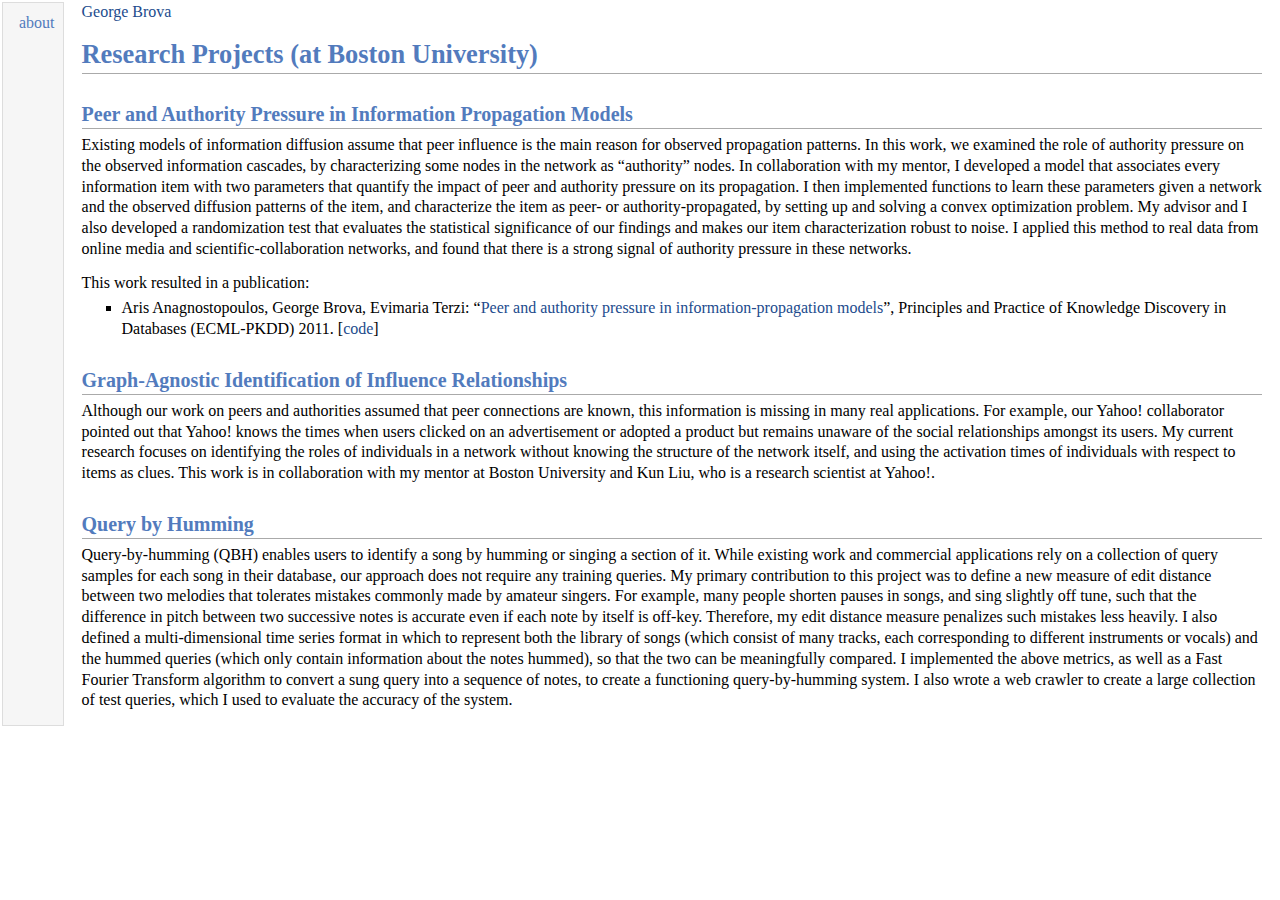
<file: research.html>
<!DOCTYPE html PUBLIC "-//W3C//DTD XHTML 1.1//EN"
  "http://www.w3.org/TR/xhtml11/DTD/xhtml11.dtd">
<html xmlns="http://www.w3.org/1999/xhtml" xml:lang="en">
<head>
<meta name="generator" content="jemdoc, see http://jemdoc.jaboc.net/" />
<meta http-equiv="Content-Type" content="text/html;charset=utf-8" />
<link rel="stylesheet" href="jemdoc.css" type="text/css" />
<title>Research Projects | George Brova</title>
</head>
<body>
<script type="text/javascript">
var gaJsHost = (("https:" == document.location.protocol) ? "https://ssl." : "http://www.");
document.write(unescape("%3Cscript src='" + gaJsHost + "google-analytics.com/ga.js' type='text/javascript'%3E%3C/script%3E"));
</script>
<script type="text/javascript">
try {
    var pageTracker = _gat._getTracker("UA-26266792-1");
    pageTracker._trackPageview();
} catch(err) {}</script>
<table summary="Table for page layout." id="tlayout">
<tr valign="top">
<td id="layout-menu">
<div class="menu-item"><a href="index.html">about</a></div>
</td>
<td id="layout-content">
<p><a href="http://cs-people.bu.edu/gbrova/">George Brova</a></p>
<h1>Research Projects (at Boston University)</h1>
<h2>Peer and Authority Pressure in Information Propagation Models</h2>
<p>Existing models of information diffusion assume that peer influence is
the main reason for observed propagation patterns. In this work, we
examined the role of authority pressure on the observed information
cascades, by characterizing some nodes in the network as “authority”
nodes. In collaboration with my mentor, I developed a model that
associates every information item with two parameters that quantify the
impact of peer and authority pressure on its propagation. I then
implemented functions to learn these parameters given a network and the
observed diffusion patterns of the item, and characterize the item as
peer- or authority-propagated, by setting up and solving a convex
optimization problem. My advisor and I also developed a randomization
test that evaluates the statistical significance of our findings and
makes our item characterization robust to noise. I applied this method
to real data from online media and scientific-collaboration networks,
and found that there is a strong signal of authority pressure in these
networks. </p>
<p>This work resulted in a publication: </p>
<ul>
<li><p>Aris Anagnostopoulos, George Brova, Evimaria Terzi:
“<a href="papers/PKDD2011_anagnostopoulosBT.pdf">Peer
and authority pressure in information-propagation models</a>”,
Principles and Practice of Knowledge Discovery in Databases (ECML-PKDD)
2011. [<a href="papers/PKDD2011Code.zip">code</a>]</p>
</li>
</ul>
<h2>Graph-Agnostic Identification of Influence Relationships</h2>
<p>Although our work on peers and authorities assumed that peer
connections are known, this information is missing in many real
applications. For example, our Yahoo! collaborator pointed out that
Yahoo! knows the times when users clicked on an advertisement or adopted
a product but remains unaware of the social relationships amongst its
users. My current research focuses on identifying the roles of
individuals in a network without knowing the structure of the network
itself, and using the activation times of individuals with respect to
items as clues. This work is in collaboration with my mentor at Boston
University and Kun Liu, who is a research scientist at Yahoo!.</p>
<h2>Query by Humming</h2>
<p>Query-by-humming (QBH) enables users to identify a song by humming or
singing a section of it. While existing work and commercial applications
rely on a collection of query samples for each song in their database,
our approach does not require any training queries. My primary
contribution to this project was to define a new measure of edit
distance between two melodies that tolerates mistakes commonly made by
amateur singers. For example, many people shorten pauses in songs, and
sing slightly off tune, such that the difference in pitch between two
successive notes is accurate even if each note by itself is
off-key. Therefore, my edit distance measure penalizes such mistakes
less heavily. I also defined a multi-dimensional time series format in
which to represent both the library of songs (which consist of many
tracks, each corresponding to different instruments or vocals) and the
hummed queries (which only contain information about the notes hummed),
so that the two can be meaningfully compared. I implemented the above
metrics, as well as a Fast Fourier Transform algorithm to convert a sung
query into a sequence of notes, to create a functioning query-by-humming
system. I also wrote a web crawler to create a large collection of test
queries, which I used to evaluate the accuracy of the system. </p>
</td>
</tr>
</table>
</body>
</html>
</file>
<file: jemdoc.css>
/* Default css file for jemdoc. */

table#tlayout {
    border: none;
    border-collapse: separate;
    background: white;
}

body {
	background: white;
	font-family: Georgia, serif;
	padding-bottom: 8px;
	margin: 0;
}

#layout-menu {
	background: #f6f6f6;
	border: 1px solid #dddddd;
	padding-top: 0.5em;
	padding-left: 8px;
	padding-right: 8px;
	font-size: 1.0em;
	width: auto;
	white-space: nowrap;
    text-align: left;
    vertical-align: top;
}

#layout-menu td {
	background: #f4f4f4;
    vertical-align: top;
}

#layout-content {
	padding-top: 0.0em;
	padding-left: 1.0em;
	padding-right: 1.0em;
    border: none;
    background: white;
    text-align: left;
    vertical-align: top;
}

#layout-menu a {
	line-height: 1.5em;
	margin-left: 0.5em;
}

tt {
    background: #ffffdd;
}

pre, tt {
	font-size: 90%;
	font-family: monaco, monospace;
}

a, a > tt {
	color: #224b8d;
	text-decoration: none;
}

a:hover {
	border-bottom: 1px gray dotted;
}

#layout-menu a.current:link, #layout-menu a.current:visited {
	color: #022b6d;
	border-bottom: 1px gray solid;
}
#layout-menu a:link, #layout-menu a:visited, #layout-menu a:hover {
	color: #527bbd;
	text-decoration: none;
}
#layout-menu a:hover {
	text-decoration: none;
}

div.menu-category {
	border-bottom: 1px solid gray;
	margin-top: 0.8em;
	padding-top: 0.2em;
	padding-bottom: 0.1em;
	font-weight: bold;
}

div.menu-item {
	padding-left: 16px;
	text-indent: -16px;
}

div#toptitle {
	padding-bottom: 0.2em;
	margin-bottom: 1.5em;
	border-bottom: 3px double gray;
}

/* Reduce space if we begin the page with a title. */
div#toptitle + h2, div#toptitle + h3 {
	margin-top: -0.7em;
}

div#subtitle {
	margin-top: 0.0em;
	margin-bottom: 0.0em;
	padding-top: 0em;
	padding-bottom: 0.1em;
}

em {
	font-style: italic;
}

strong {
	font-weight: bold;
}


h1, h2, h3 {
	color: #527bbd;
	margin-top: 0.7em;
	margin-bottom: 0.3em;
	padding-bottom: 0.2em;
	line-height: 1.0;
	padding-top: 0.5em;
	border-bottom: 1px solid #aaaaaa;
}


h1 {
	font-size: 165%;
	padding-top: 0em;
}

h2 {
	padding-top: 0.8em;
	font-size: 125%;
}

h2 + h3 {
    padding-top: 0.2em;
}

h3 {
	font-size: 110%;
	border-bottom: none;
}

p {
	margin-top: 0.0em;
	margin-bottom: 0.8em;
	padding: 0;
	line-height: 1.3;
}

pre {
	padding: 0;
	margin: 0;
}

div#footer {
	font-size: small;
	border-top: 1px solid #c0c0c0;
	padding-top: 0.1em;
	margin-top: 4.0em;
	color: #c0c0c0;
}

div#footer a {
	color: #80a0b0;
}

div#footer-text {
	float: left;
	padding-bottom: 8px;
}

ul, ol, dl {
	margin-top: 0.2em;
	padding-top: 0;
	margin-bottom: 0.8em;
}

dt {
	margin-top: 0.5em;
	margin-bottom: 0;
}

dl {
	margin-left: 20px;
}

dd {
	color: #222222;
}

dd > *:first-child {
	margin-top: 0;
}

ul {
	list-style-position: outside;
	list-style-type: square;
}

p + ul, p + ol {
	margin-top: -0.5em;
}

li ul, li ol {
	margin-top: -0.3em;
}

ol {
	list-style-position: outside;
	list-style-type: decimal;
}

li p, dd p {
	margin-bottom: 0.3em;
}


ol ol {
	list-style-type: lower-alpha;
}

ol ol ol {
	list-style-type: lower-roman;
}

p + div.codeblock {
	margin-top: -0.6em;
}

div.codeblock, div.infoblock {
	margin-right: 0%;
	margin-top: 1.2em;
	margin-bottom: 1.3em;
}

div.blocktitle {
	font-weight: bold;
	color: #cd7b62;
	margin-top: 1.2em;
	margin-bottom: 0.1em;
}

div.blockcontent {
	border: 1px solid silver;
	padding: 0.3em 0.5em;
}

div.infoblock > div.blockcontent {
	background: #ffffee;
}

div.blockcontent p + ul, div.blockcontent p + ol {
	margin-top: 0.4em;
}

div.infoblock p {
	margin-bottom: 0em;
}

div.infoblock li p, div.infoblock dd p {
	margin-bottom: 0.5em;
}

div.infoblock p + p {
	margin-top: 0.8em;
}

div.codeblock > div.blockcontent {
	background: #f6f6f6;
}

span.pycommand {
	color: #000070;
}

span.statement {
	color: #008800;
}
span.builtin {
	color: #000088;
}
span.special {
	color: #990000;
}
span.operator {
	color: #880000;
}
span.error {
	color: #aa0000;
}
span.comment, span.comment > *, span.string, span.string > * {
	color: #606060;
}

@media print {
	#layout-menu { display: none; }
}

#fwtitle {
	margin: 2px;
}

#fwtitle #toptitle {
	padding-left: 0.5em;
	margin-bottom: 0.5em;
}

#layout-content h1:first-child, #layout-content h2:first-child, #layout-content h3:first-child {
	margin-top: -0.7em;
}

div#toptitle h1, #layout-content div#toptitle h1 {
	margin-bottom: 0.0em;
	padding-bottom: 0.1em;
	padding-top: 0;
	margin-top: 0.5em;
	border-bottom: none;
}

img.eq {
	padding: 0;
	padding-left: 0.1em;
	padding-right: 0.1em;
	margin: 0;
}

img.eqwl {
	padding-left: 2em;
	padding-top: 0.6em;
	padding-bottom: 0.2em;
	margin: 0;
}

table {
    border: 2px solid black;
    border-collapse: collapse;
}

td {
    padding: 2px;
    padding-left: 0.5em;
    padding-right: 0.5em;
    text-align: center;
    border: 1px solid gray;
}

table + table {
    margin-top: 1em;
}

tr.heading {
    font-weight: bold;
    border-bottom: 2px solid black;
}

img {
    border: none;
}

table.imgtable, table.imgtable td {
    border: none;
    text-align: left;
}
</file>
